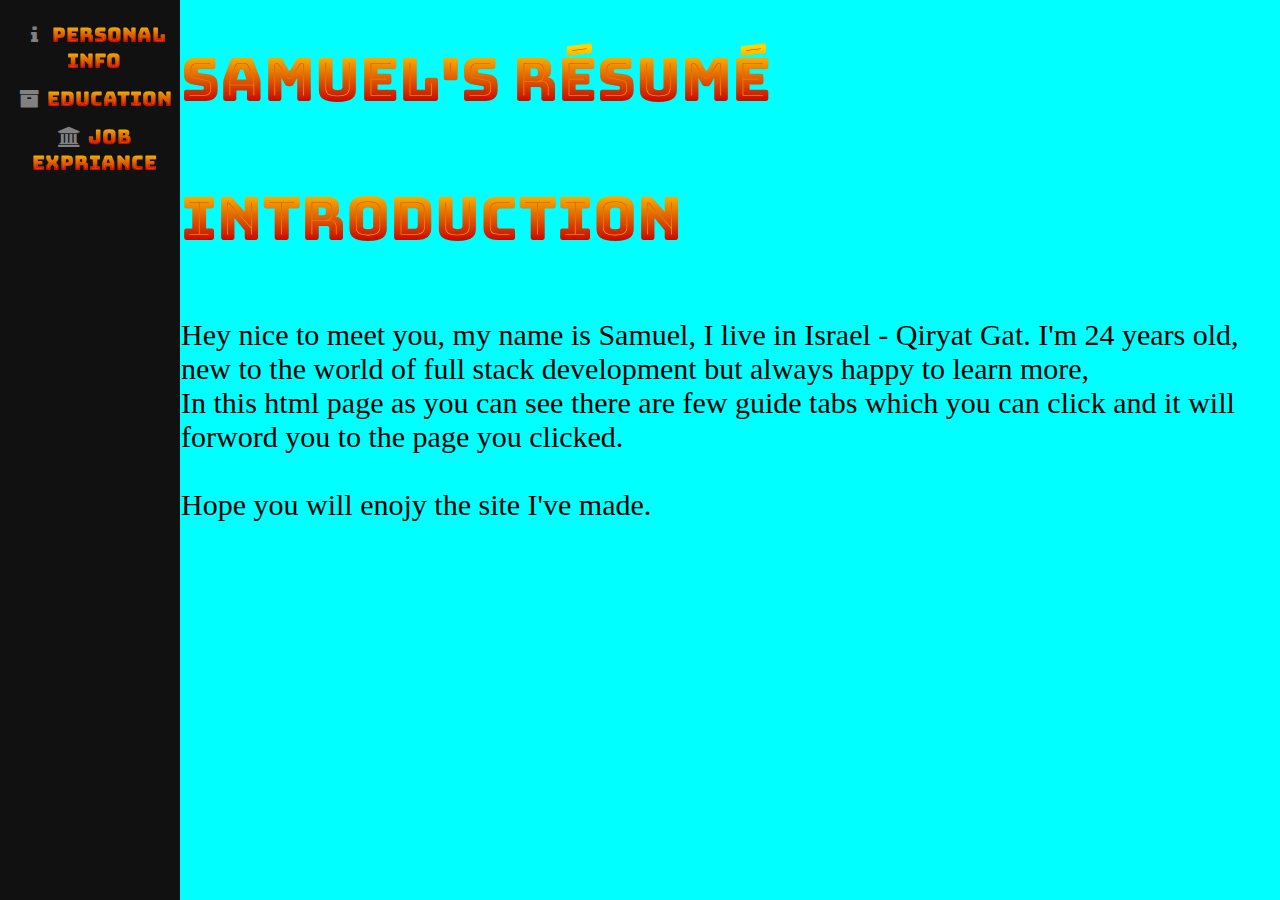
<file: index.html>
<!DOCTYPE html>
<html lang="en">

<head>
    <meta charset="UTF-8">
    <meta http-equiv="X-UA-Compatible" content="IE=edge">
    <meta name="viewport" content="width=device-width, initial-scale=1.0">
    <link rel="stylesheet" href="projectstyle.css">
    <link rel="stylesheet" href="slide.css">
    <link rel="preconnect" href="https://fonts.googleapis.com">
    <link rel="preconnect" href="https://fonts.gstatic.com" crossorigin>
    <link href="https://fonts.googleapis.com/css2?family=Bungee+Spice&display=swap" rel="stylesheet">
    <link rel="stylesheet" href="https://cdnjs.cloudflare.com/ajax/libs/font-awesome/4.7.0/css/font-awesome.min.css">
    <title>Resume</title>
</head>

<body style="background-color:aqua;">

    <div class=webcont>

        <h1 class="samuel"> Samuel's Résumé </h1>
        <h3 class="samuel"> introduction </h3>
        <div class="introduction"> <span>Hey nice to meet you, my name is Samuel, I live in Israel - Qiryat Gat. I'm 24
                years old, new to the world of full stack development but always happy to learn more,<br>
                In this html page as you can see there are few guide tabs which you can click and it will forword you to
                the page you clicked.<br>
                <br>
                Hope you will enojy the site I've made.
            </span>

        </div>
        <div class="noice">

            <div class="sidebar big">
                <a href="personal.html"> <i class="fa fa-fw fa-info"></i> Personal info </a>
                <a href="Education.html"> <i class="fa fa-fw fa-archive"></i> Education </a>
                <a href="Job-expriance.html"> <i class="fa fa-fw fa-bank"></i> Job Expriance </a>
            </div>
        </div>

    </div>

</body>

</html>
</file>
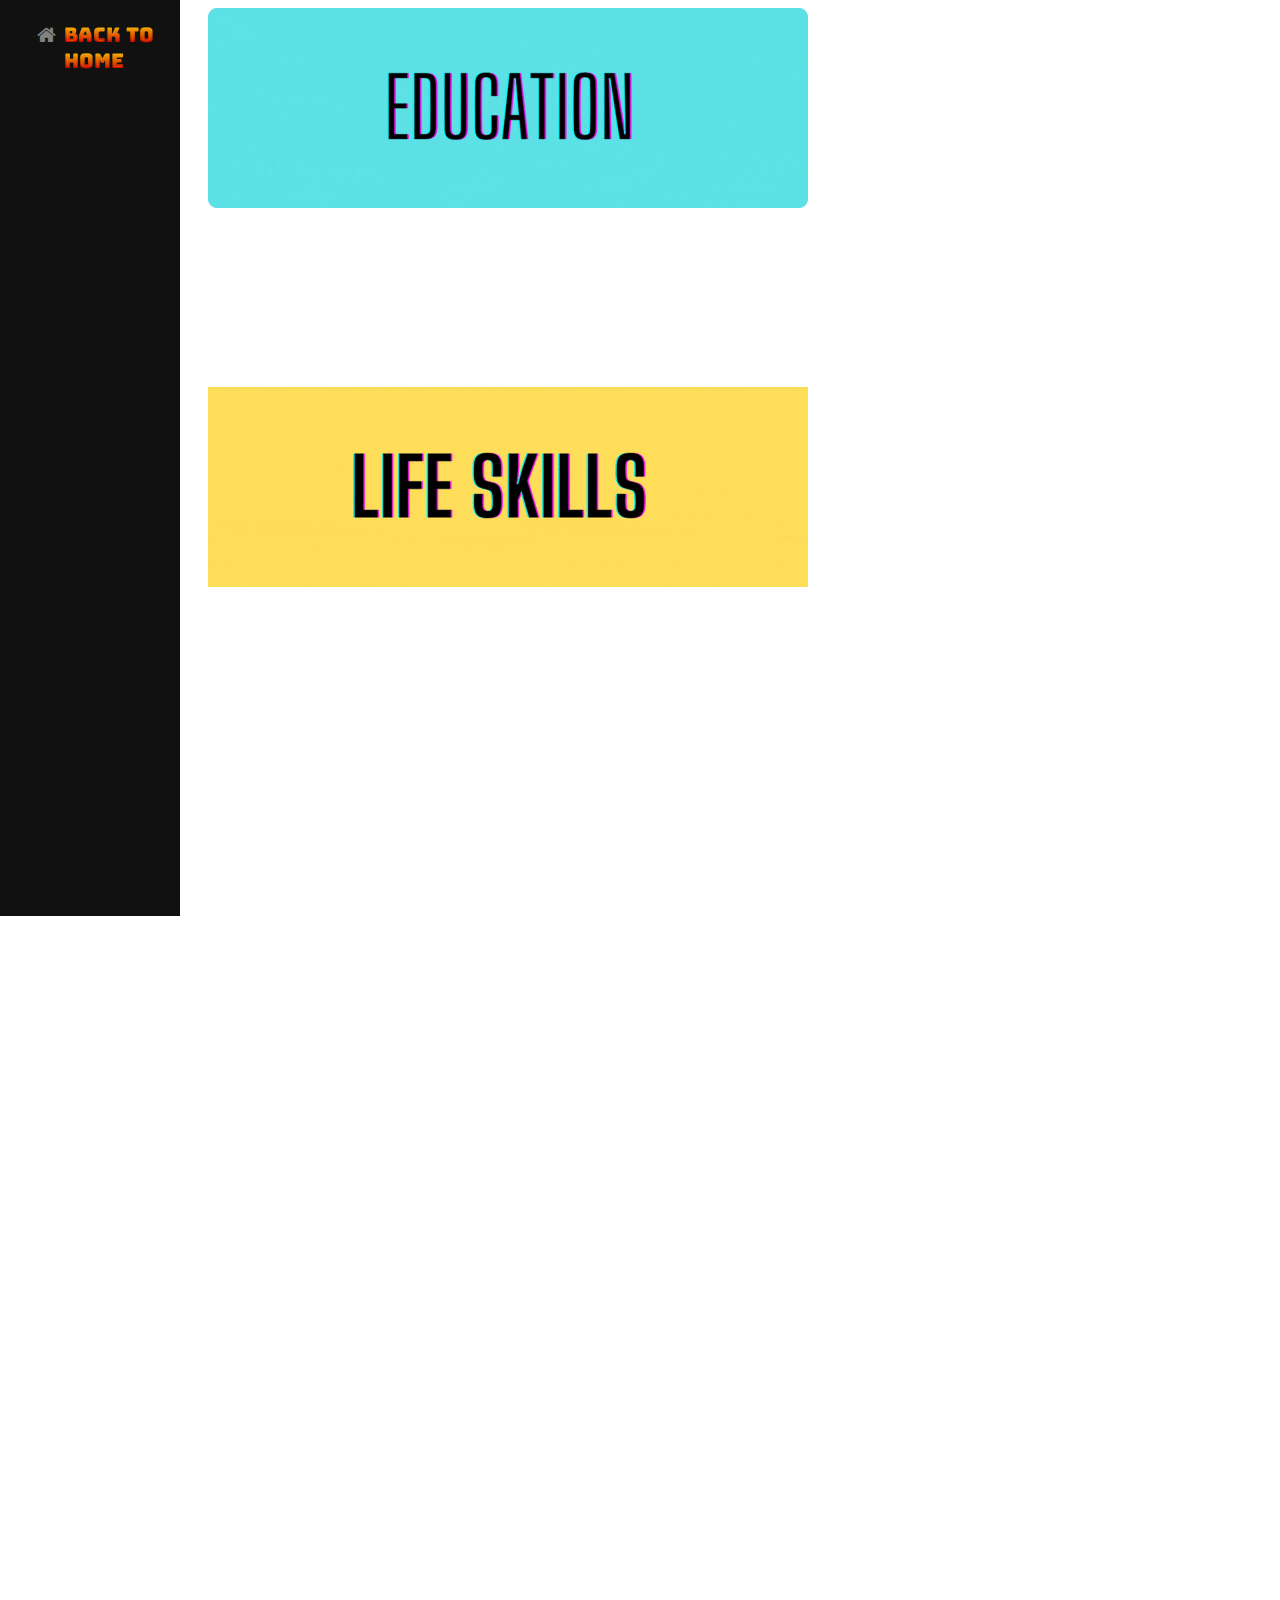
<file: Education.html>
<!DOCTYPE html>
<html lang="en">

<head>
    <meta charset="UTF-8">
    <meta http-equiv="X-UA-Compatible" content="IE=edge">
    <meta name="viewport" content="width=device-width, initial-scale=1.0">
    <link rel="stylesheet" href="projectstyle.css">
    <link rel="stylesheet" href="slide.css">
    <link rel="preconnect" href="https://fonts.googleapis.com">
    <link rel="preconnect" href="https://fonts.gstatic.com" crossorigin>
    <link href="https://fonts.googleapis.com/css2?family=Bungee+Spice&display=swap" rel="stylesheet">
    <link rel="stylesheet" href="https://cdnjs.cloudflare.com/ajax/libs/font-awesome/4.7.0/css/font-awesome.min.css">
    <title>Document</title>
</head>

<body>
    <div class="webcont">

        <section class="noice">
            <div class="sidebar big">
                <a href="index.html"> <i class="fa fa-fw fa-home"></i> Back to home </a>

        </section>

        <section class="center">
            <div class="slide slide-right">
                <img src="Static/Education.gif">
                <div class="slide-content2">
                    <span>
                        <ul>
                            <li>2012-2016 - High school</li>
                            <li>2018-2023 - Intel Electronics - Field service Enginer</li>
                            <li>2022-2023 - ProGeeks, full stack devalpoment + Automation QA tester</li>
                        </ul>
                    </span>
                </div>
            </div>
        </section>

        <section class="center">

            <div class="slide slide-right">
                <span><img src="Static/Lifeskills.gif"></span>
                <div class="slide-content">
                    <span>
                        <li>Languages</li>
                        <ul>
                            <ul> - Hebrew - fluent in speaking and reading/writing</ul><br>
                            <ul> - Russain - fluent in speak but not reading/writing </ul><br>
                            <ul> - English - fluent in speak and readgin/writing </ul>
                        </ul>
                        <br>
                        <li>Professional Skills</li>
                        <br>
                        <ul> - Computers - Software + hardware</ul><br>
                        <li>Full stack devalpoment + QA tester
                            <ul> - HTML + CSS</ul>
                            <ul> - JavaScript, Anguler.JS</ul>
                            <ul> - Pyhton</ul>
                            <ul> - Node.js</ul>
                            <ul> - Automation QA teasting</ul>
                            <ul> - coding with JSON</ul>
                            <ul> - jQuery</ul>
                            <ul> - UI/UX</ul>
                        </li>
                    </span>
                </div>
            </div>
        </section>

    </div>
</body>

</html>
</file>
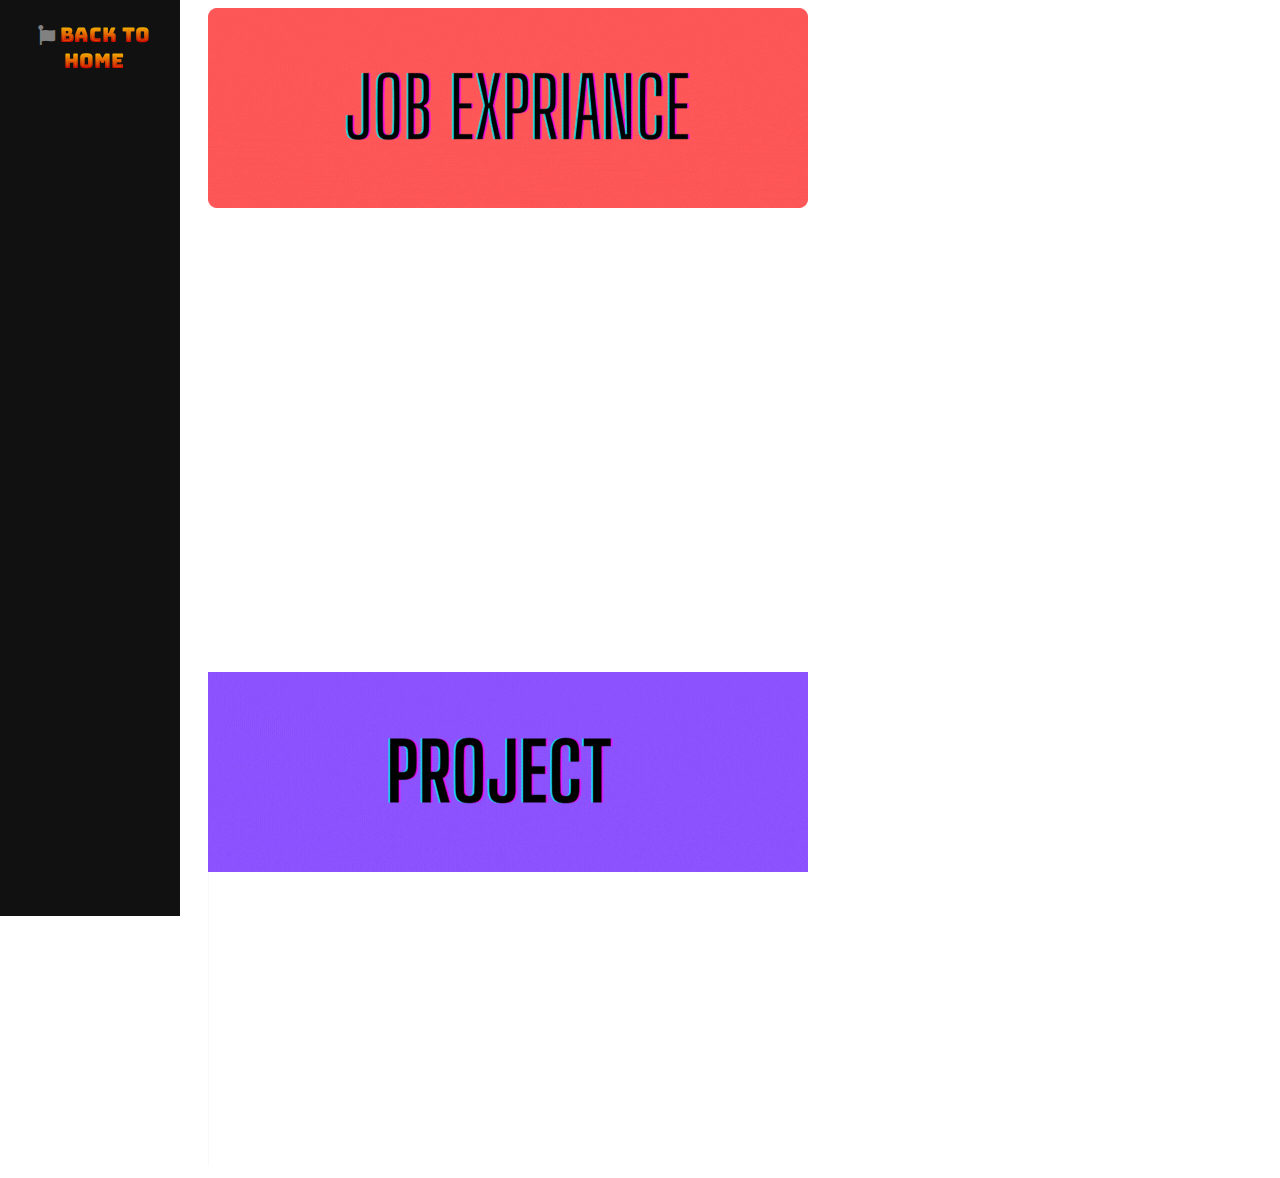
<file: Job-expriance.html>
<!DOCTYPE html>
<html lang="en">

<head>
    <meta charset="UTF-8">
    <meta http-equiv="X-UA-Compatible" content="IE=edge">
    <meta name="viewport" content="width=device-width, initial-scale=1.0">
    <link rel="stylesheet" href="projectstyle.css">
    <link rel="stylesheet" href="slide.css">
    <link rel="preconnect" href="https://fonts.googleapis.com">
    <link rel="preconnect" href="https://fonts.gstatic.com" crossorigin>
    <link href="https://fonts.googleapis.com/css2?family=Bungee+Spice&display=swap" rel="stylesheet">
    <link rel="stylesheet" href="https://cdnjs.cloudflare.com/ajax/libs/font-awesome/4.7.0/css/font-awesome.min.css">
    <title>Document</title>
</head>

<body>
    <section class="noice">
        <div class="sidebar big">
            <a href="index.html"> <i class="fa fa-fa fa-home"></i> Back to home </a>

    </section>

    <div class="webcont">

        <section class="center">
            <div class="slide slide-right">
                <span><img src="Static/Job expriance.gif"></span>
                <div class="slide-content">
                    <span>
                        <ul> 2018-2023: Intel electronics - Field service Enginer </ul>
                        <li> Fixing chemecals and gas opreation system</li>
                        <li> Monthly and daily maintenance to 10 different kind of machines</li>
                        <li> Teamwork with deffrent people</li>
                        <br>
                        <ul>2023-2025: Microsoft - Full stack devalpoments.</ul>
                        <li> Front-end, Back-end development</li>
                        <li> Customer service with back-end support </li>
                        <li> Development of 3 deffrent projects outside of work hours</li>
                        <li> In my part or 2 years I also got a promotion to "Team leader" </li>
                    </span>
                </div>
            </div>
        </section>

        <section class="center">

            <div class="slide slide-right">
                <span><img src="Static/Project.gif"></span>
                <div class="slide-content">
                    <span>
                        <ul>List of personal projects and compeny project's I've did</ul>
                        <ul>
                            <li><a href="https://www.google.com" target="_blank" class="line">Google cloud</a></li>
                            <br>
                            <li> <a href="https://www.w3schools.com" target="_blank" class="line">W3schools</a></li>
                            <br>
                            <li> <a href="https://gogoanime.dk/search.html?keyword=all%20out" target="_blank"
                                    class="line">Anime streaming site</a></li>
                    </span>
                    </ul>
                </div>
            </div>
        </section>

    </div>
</body>

</html>
</file>
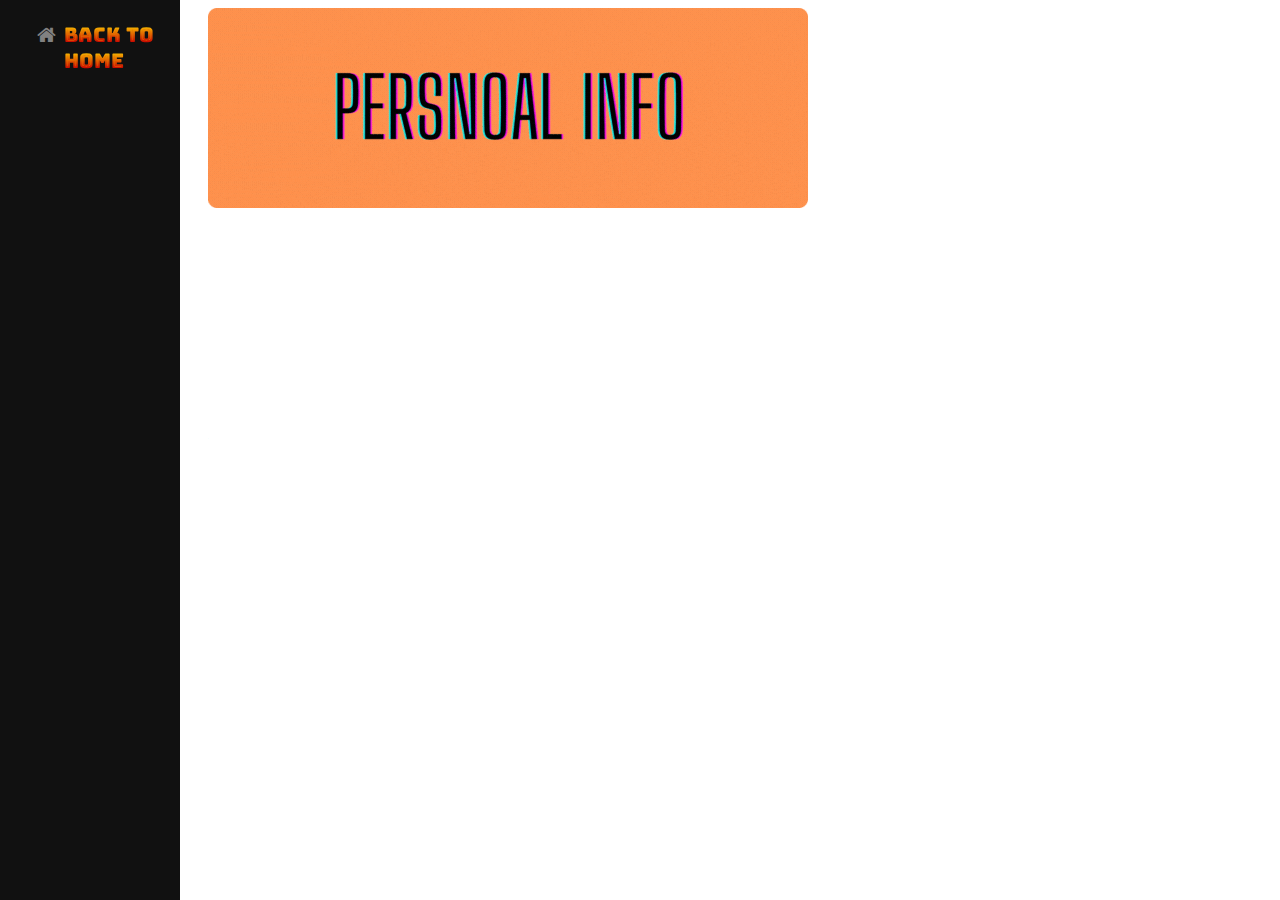
<file: personal.html>
<!DOCTYPE html>
<html lang="en">

<head>
    <meta charset="UTF-8">
    <meta http-equiv="X-UA-Compatible" content="IE=edge">
    <meta name="viewport" content="width=device-width, initial-scale=1.0">
    <link rel="stylesheet" href="projectstyle.css">
    <link rel="stylesheet" href="slide.css">
    <link rel="preconnect" href="https://fonts.googleapis.com">
    <link rel="preconnect" href="https://fonts.gstatic.com" crossorigin>
    <link href="https://fonts.googleapis.com/css2?family=Bungee+Spice&display=swap" rel="stylesheet">
    <link rel="stylesheet" href="https://cdnjs.cloudflare.com/ajax/libs/font-awesome/4.7.0/css/font-awesome.min.css">
    <title>Document</title>
</head>

<body>
    <section class="noice">
        <div class="sidebar big">
            <a href="index.html"> <i class="fa fa-fw fa-home"></i> Back to home </a>

    </section>


    <div class="webcont">

        <section class="center">
            <div class="slide slide-right">
                <img src="Static/Personal info.gif">
                <div class="slide-content">
                    <span>
                        Name - Samuel<br>
                        <br>
                        Last name - Radko<br>
                        <br>
                        Age - 24<br>
                        <br>
                        <a href="mailto: samuelradko@gmail.com" target="blank" class="line"> Email -
                            samuelradko@gmail.com -
                            Click to send email</a><br>
                        <br>
                        Phone - 0543557252<br>
                        <br>
                        Country - Israel<br>
                        <br>
                        City - Qiryat Gat
                    </span>
                </div>
            </div>
        </section>

    </div>
</body>

</html>
</file>
<file: projectstyle.css>
body {
    background-color: rgb(255, 255, 255);
    color: rgb(0, 0, 0);
    top:0;
    left: 0;
    right: 0;
    bottom: 0;
   
}

.slide {
    position: relative;
    display: inline-block;
    overflow: hidden;
    background-color: rgb(255, 255, 255);
    animation: faded 2s ease-in-out;
}

.slide img {
    display: inline-block;
    vertical-align: middle;

}

.slide-content {
    position: relative;
    top: 0;
    left: 0;
    right: 0;
    bottom: 0;
    width: auto;
    height: auto;
    z-index: auto;
    display: run-in;
    align-items: center;
    justify-content: center;
    text-align: center;
    color: white;
    box-sizing: border-box;
    transition: transform 0.3s ease;
    background-color: rgba(82, 29, 29, 0.9);
    display: flex;
    flex-direction: column;
    flex-wrap: wrap;
    font-size: 30px;
    margin: auto;
}

.slide:hover .slide-content {
    transform: translate(0, 0);
}


.slide-right .slide-content {
    transform: translate(-100%, 0);
}

.center {
    margin-left: 200px;
}



.noice {
    font-size: 45px;
    text-align: center;
    font-family: 'Bungee Spice', cursive;
    animation: faded 1s ease-in-out;
}

.line {
    text-decoration-line: none;
}

.line:active:hover {
    color: blue;
}

.line:visited {
    color: white;
}

@keyframes faded {
    from {
        opacity: 0;
    }

    to {
        opacity: 1;
    }
}


.slider-scroll {
    display: flex;
    overflow: auto;
}

nav ul {
    height: 200px;
    width: 560px;
}

nav ul {
    overflow: hidden;
    overflow-y: auto;
}


.middle {
    margin-left: 100px;
}

.slide-content2 {
    position: relative;
    top: 0;
    left: 0;
    right: 0;
    bottom: 0;
    width: auto;
    height: auto;
    z-index: auto;
    display: run-in;
    align-items: center;
    justify-content: center;
    text-align: center;
    color: white;
    box-sizing: border-box;
    transition: transform 0.3s ease;
    background-color: rgba(82, 29, 29, 0.9);
    display: flex;
    font-size: xx-large;

}

.slide:hover .slide-content2 {
    transform: translate(0, 0);
}


.slide-right .slide-content2 {
    transform: translate(-100%, 0);
}

.slide-content3 {
    position: relative;
    top: 0;
    left: 0;
    right: 0;
    bottom: 0;
    width: 100%;
    height: auto;
    z-index: auto;
    display: run-in;
    align-items: center;
    justify-content: center;
    text-align: center;
    color: white;
    box-sizing: border-box;
    transition: transform 0.3s ease;
    background-color: rgba(82, 29, 29, 0.9);
    font-size: xx-large;
    margin: auto;
}

.slide:hover .slide-content3 {
    transform: translate(0, 0);
}


.slide-right .slide-content3 {
    transform: translate(100%, 0);
}
</file>
<file: slide.css>
@media screen and (max-height: 450px) {
    .sidebar {padding-top: 15px;}
    .sidebar a {font-size: 18px;}
  }

.sidebar {
    height: 100%;
  width: 180px;
  position: fixed;
  z-index: 1;
  top: 0;
  left: 0;
  background-color: #111;
  overflow-x: hidden;
  padding-top: 16px;
}

.sidebar a{
    padding: 6px 8px 6px 16px;
  text-decoration: none;
  font-size: 20px;
  color: #818181;
  display: block;
}

.sidebar a:hover{
    color:white;
}

.main {
    margin-left: 160px;
    padding: 0px 10px;
}


.big {
    font-size: 50px;
}


.samuel{
    font-size: 60px;
    font-family: 'Bungee Spice', cursive;
    margin-left: 173px;
    position: relative;

    
}

.introduction{
    margin-left: 173px;
    position: relative;
    font-size: 30px;
}
</file>
